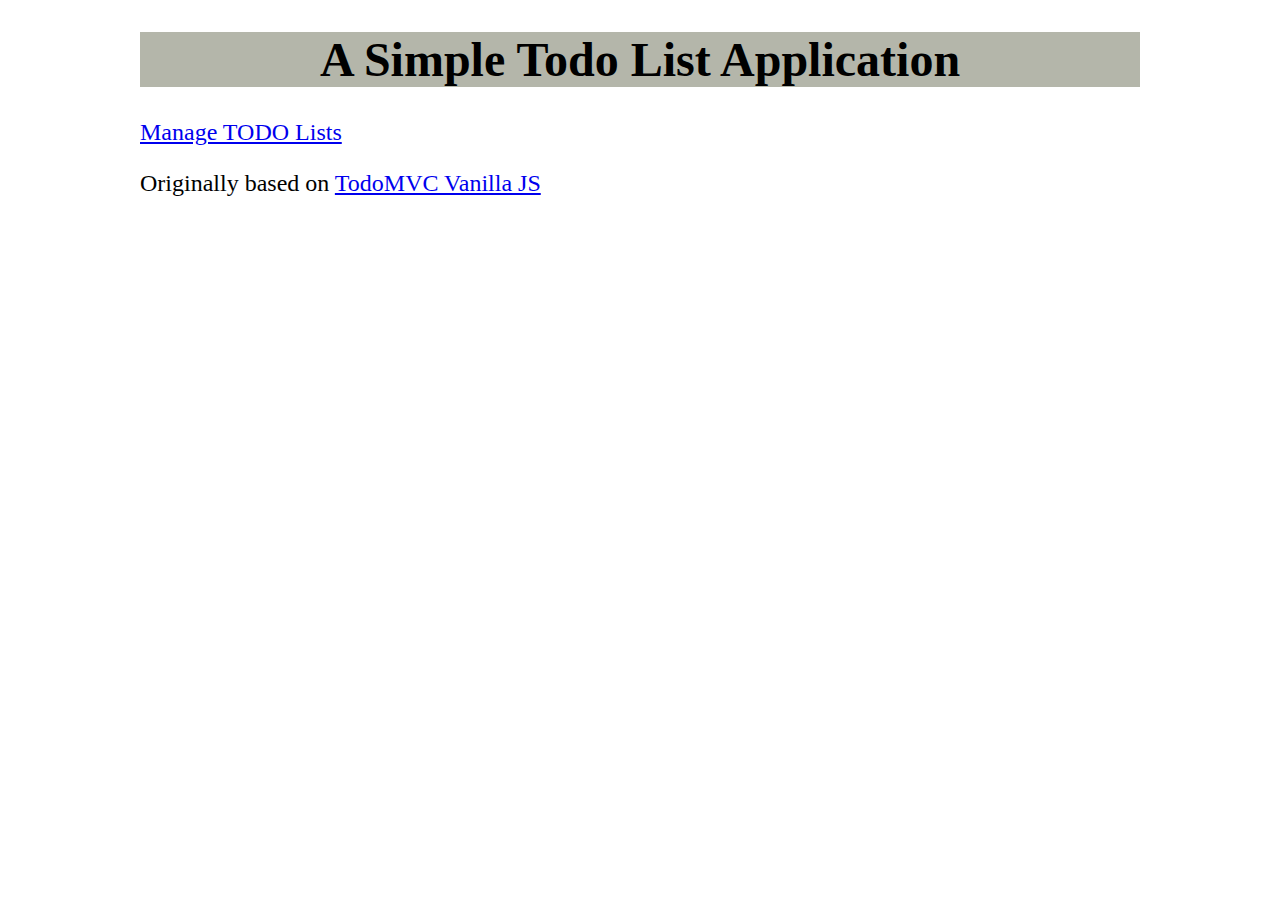
<file: index.html>
<!doctype html>

<html lang="en">
<head>
    <meta charset="utf-8">

    <title>The Simple TodoList</title>
    <meta name="description" content="A Simple Todo List App">

    <link rel="stylesheet" href="css/todo.css">

</head>

<body>

<section class="todoapp">
    <h1>A Simple Todo List Application</h1>

    <p><a id="accesstodolists" href="todolists.html">Manage TODO Lists</a></p>

    <p>Originally based on <a href="http://todomvc.com/examples/vanillajs/">TodoMVC Vanilla JS</a></p>
</section>

<!--

TODOs:

// convert vanillaJS to a local simpler and maintainable version
// implement local storage abstraction
// render items from local storage on screen
// create todos from GUI
// delete todos from GUI
// edit todos from GUI
// mark done/not done from GUI
// valid count on GUI
// clear completed on GUI
// filters and navigation on GUI
// can load a list from storage by adding &listname to the hash
// add ability to 'name' todo lists
// create a page of todo lists - create, delete, rename lists
// list of todo lists page should allow choosing a list of todos to work with
// style with CSS
// TODO: have a bulk create javascript call which takes a string as per below - support creating todos via JavaScriptExecutor
// TODO: have a bulkcreate page - This will make test setup easier and faster for automating

e.g.

~~~~~~~~
# TODO LIST
todo 1
todo 2
+ completed todo
todo 3
~~~~~~~~





// TODO: add a backbone compatible local storage format - to allow page object code to run
// TODO: download list as text file - using javascript https://ourcodeworld.com/articles/read/189/how-to-create-a-file-and-generate-a-download-with-javascript-in-the-browser-without-a-server
// TODO: add a REST API to manage todo lists and todo items - rest listicator?
// TODO: add different css versions - gui and server controlled https://stackoverflow.com/questions/574944/how-to-load-up-css-files-using-javascript
// TODO: create a mock api in php for the compendiumdev.co.uk hosted version
// TODO: download lists using server - may need server?
// TODO: add toggleable bugs
-->
</body>
</html>
</file>
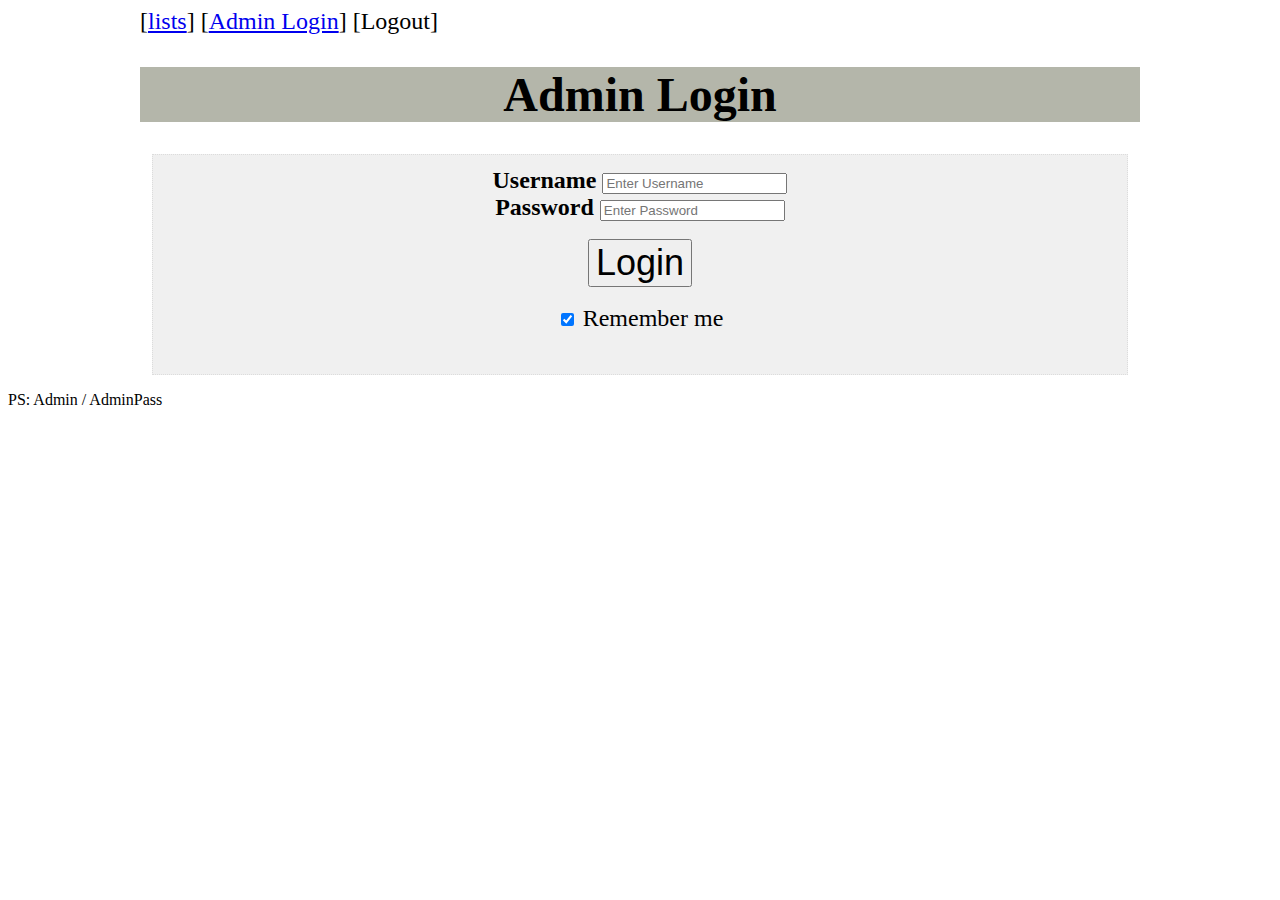
<file: adminlogin.html>
<!doctype html>
<html>
<head><title>Todo Admin Login</title>
    <link rel="stylesheet" type="text/css" href="css/todo.css">
    <script src="js/admin.js"></script>
</head>
<body>


<section class="todoapp">
    <header class="header">
        <nav>[<a id="navtodolists" href="todolists.html">lists</a>]
            [<a id="navadminlogin" href="adminlogin.html">Admin Login</a>]
            [<a id="navadminlogout">Logout</a>]
        </nav>

        <h1>Admin Login</h1>
    </header>

    <section class="main" style="display: block;">

        <form onsubmit="return loginas();">
            <div class="login">
                <label for="username"><b>Username</b></label>
                <input type="text" placeholder="Enter Username" name="username" required>
                <br>
                <label for="password"><b>Password</b></label>
                <input type="password" placeholder="Enter Password" name="password" required>
                <br>
                <button id="login" type="submit">Login</button>
                <br>
                <label>
                    <input type="checkbox" checked="checked" name="remember"> Remember me
                </label>
            </div>
        </form>
        <h2 class="loginmessage"></h2>

    </section>
</section>

<p>PS: Admin / AdminPass</p>
<script>


function loginas(){

    var username = document.getElementsByName("username")[0].value;
    var password = document.getElementsByName("password")[0].value;
    var remember = document.getElementsByName("remember")[0].value=="on" ? true : false;

    admin = new Admin();
    admin.login(username, password, remember, function(){
        document.getElementsByClassName("loginmessage")[0].innerHTML = "Login Details Incorrect";
    });

    return false;
}

new Admin().activateLoginLink();

if(new Admin().isLoggedIn()){
    window.location.href = "adminview.html";
}


</script>

</body>
</html>
</file>
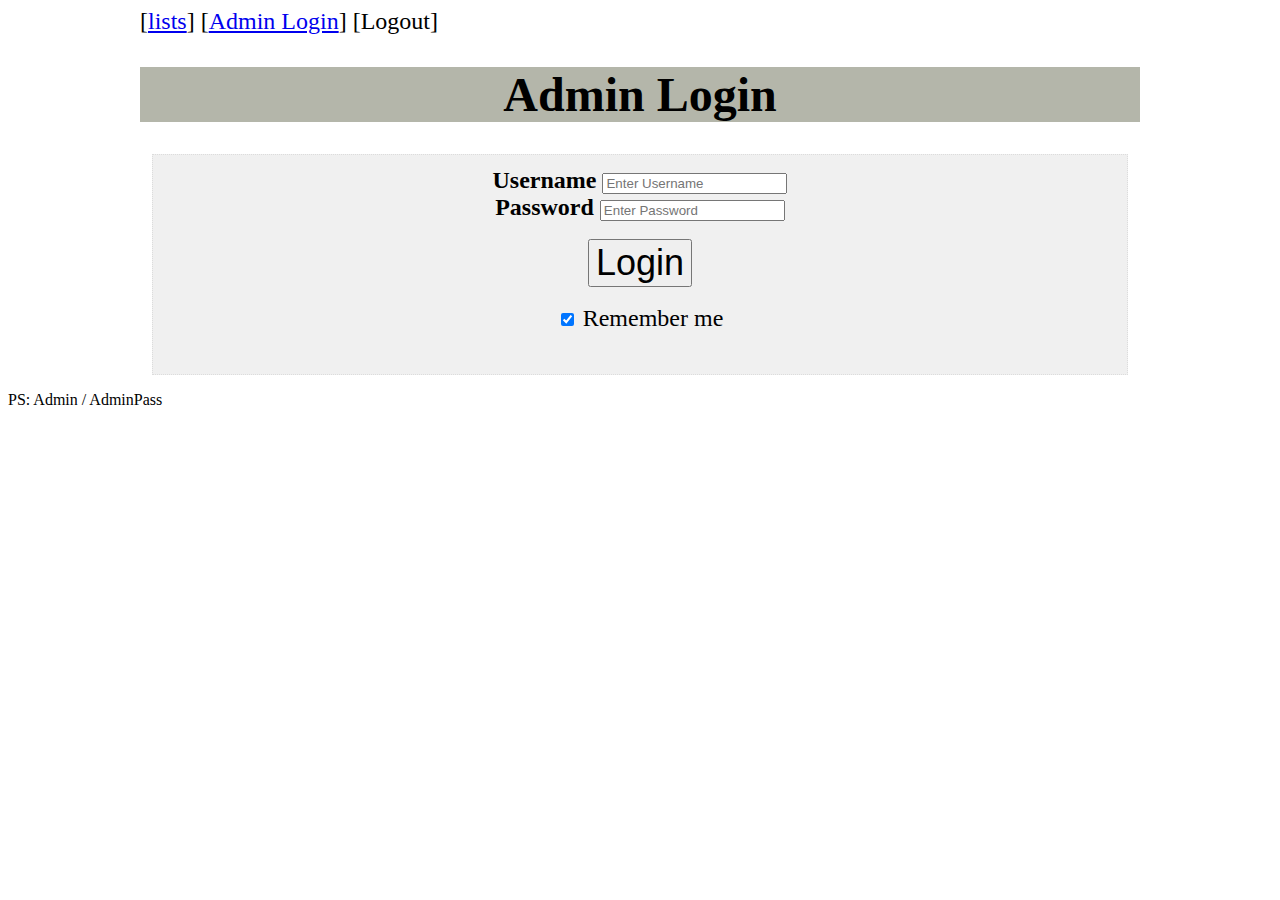
<file: adminview.html>
<!doctype html>
<html>
<head><title>Todo Admin View</title>
    <link rel="stylesheet" type="text/css" href="css/todo.css">
    <script src="js/store.js"></script>
    <script src="js/listmanagementtemplate.js"></script>
    <script src="js/listmanagementview.js"></script>
    <script src="js/todoapp.js"></script>
    <script src="js/admin.js"></script>
</head>
<body>


<section class="todoapp">
    <header class="header">
        <header class="header">
            <nav>[<a id="navtodolists" href="todolists.html">lists</a>]
                [<a id="navadminlogin" href="adminlogin.html">Admin Login</a>]
                    [<a id="navadminlogout" onclick="new Admin().logout();" href="">Logout</a>]
            </nav>

            <h1>Admin View</h1>
    </header>
    <section class="main" style="display: block;">
        <ul class="todo-list-list" id="reportlist">
        </ul>
    </section>
</section>

<script>

    if(!(new Admin().isLoggedIn())){
        window.location.href = "adminlogin.html";
    }


    function loginas(){

        var username = document.getElementsByName("username")[0].value;
        var password = document.getElementsByName("password")[0].value;
        var remember = document.getElementsByName("remember")[0].value;

        admin = new Admin();
        admin.login(username, password, remember, function(){
            document.getElementsByClassName("loginmessage")[0].innerHTML = "Login Details Incorrect";
        });

        return false;
    }

    new Admin().activateLoginLink();

    var data = new Storage().listStores();
    var lists = [];
    data.forEach(
        function(element){
            if(element.startsWith("todos-")){
                lists.push(element.substring("todos-".length));
            }
        }
    );

    lists.forEach(function(alist){
        console.log(alist);
        var todo = new Todo(alist);
        todo.app.getCount(function(aCount){
            li = document.createElement("li");
            li.innerHTML = "<a id='" + alist + "' href='todo.html#/&" + alist + "'>" + alist + "</a> " + JSON.stringify(aCount);
            console.log(alist);console.log(aCount);
            document.getElementById("reportlist").appendChild(li);
        })
    })



</script>

</body>
</html>
</file>
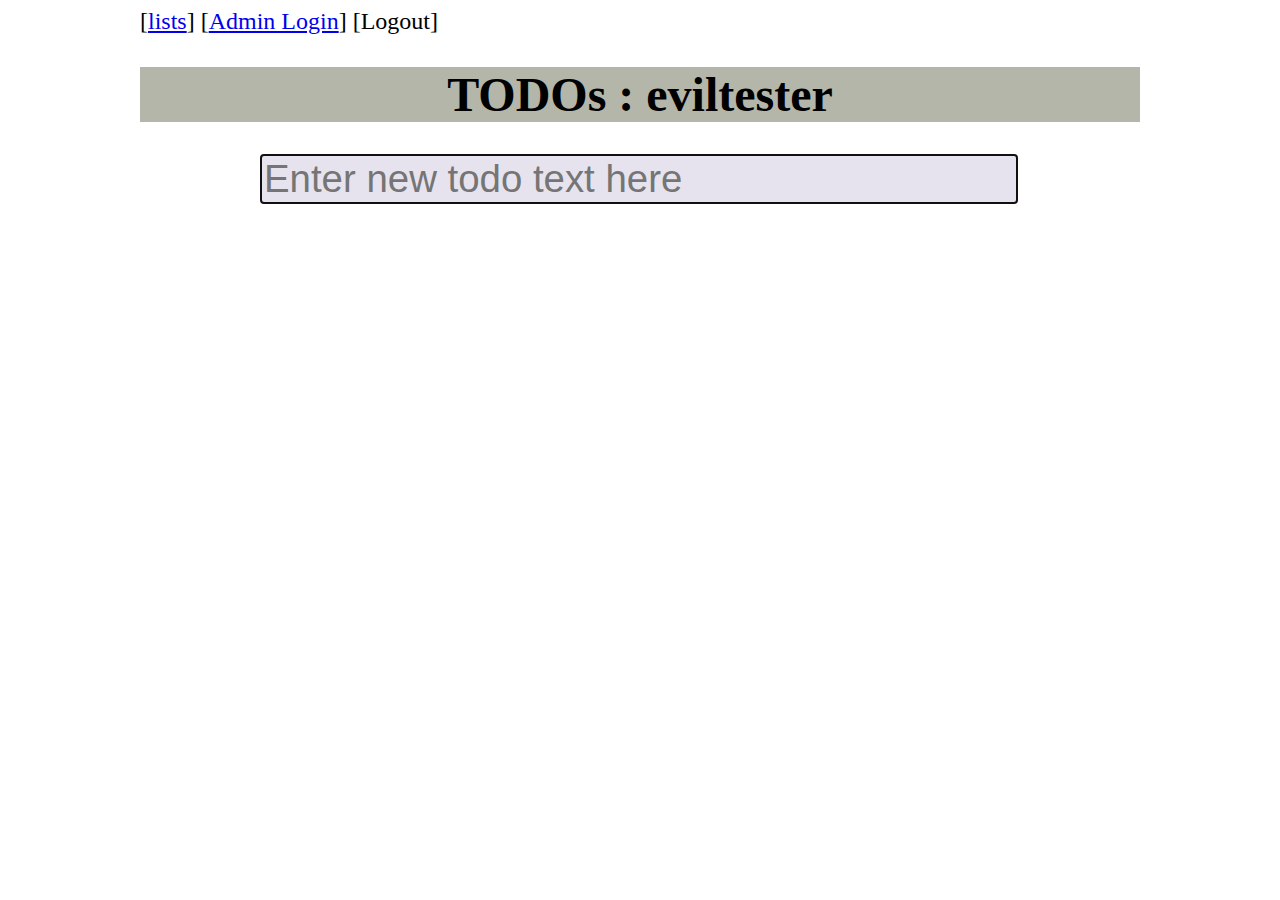
<file: todo.html>
<!doctype html>
<html>
<head><title>Todo List</title>
    <link rel="stylesheet" type="text/css" href="css/todo.css">
</head>
<body>

<!--
    A simpler custom version of the - todomvc app to allow editing for testing and custom automating
    Much of the DOM is hte same and ids and classes to allow automating from here to work (mostly unchanged)
    on the todomvc site.

    https://github.com/tastejs/todomvc
    Todomvc is MIT licensed
    This was based on code at 20190830
    https://github.com/tastejs/todomvc/commit/f9196709d03323000a468df405c51c0d842c98b5

-->

<section class="todoapp">
    <header class="header">
        <nav>[<a id="navtodolists" href="todolists.html">lists</a>]
             [<a id="navadminlogin" href="adminlogin.html">Admin Login</a>]
                [<a id="navadminlogout" onclick="new Admin().logout();">Logout</a>]
        </nav>
        <h1 id="todostitle">todos</h1>
        <input class="new-todo" placeholder="Enter new todo text here" autofocus="">
    </header>
    <section class="main" style="display: block;">
        <input id="toggle-all" class="toggle-all" type="checkbox">
        <label for="toggle-all">Mark all as complete</label>
        <ul class="todo-list">
       </ul>
    </section>
    <footer class="footer" style="display: block;">
        <span class="todo-count"><strong>1</strong> item left</span>
        <ul class="filters">
            <li>
                <a href="#/" class="selected">All</a>
            </li>
            <li>
                <a href="#/active">Active</a>
            </li>
            <li>
                <a href="#/completed">Completed</a>
            </li>
        </ul>
        <button class="clear-completed" style="display: block;">Clear completed</button>
    </footer>
</section>

<script src="js/store.js"></script>
<script src="js/template.js"></script>
<script src="js/view.js"></script>
<script src="js/todoapp.js"></script>
<script src="js/admin.js"></script>

<script>

// replicating as much of todomvc as is necessary for simple console and web automating
window.app = window.app || {};

// get the list name 'eviltester' from a param, and if not exist then use default list 'eviltester'
var params = document.location.hash.split("&");
var filter = params[0] || "";
var todoListName = params[1] || "eviltester";

var todo = new Todo('todos-' + todoListName);

window.app = todo.app;

document.getElementById("todostitle").innerText="TODOs : " + todoListName.replace(/-/g, " ");


setView = function() {
    var params = document.location.hash.split("&");
    var filter = params[0] || "";
    todo.app.setView(filter);
}

window.addEventListener('load', setView);
window.addEventListener('hashchange', setView);

todo.app.bindGuiEvents();

new Admin().activateLoginLink();


</script>
</body>
</html>
</file>
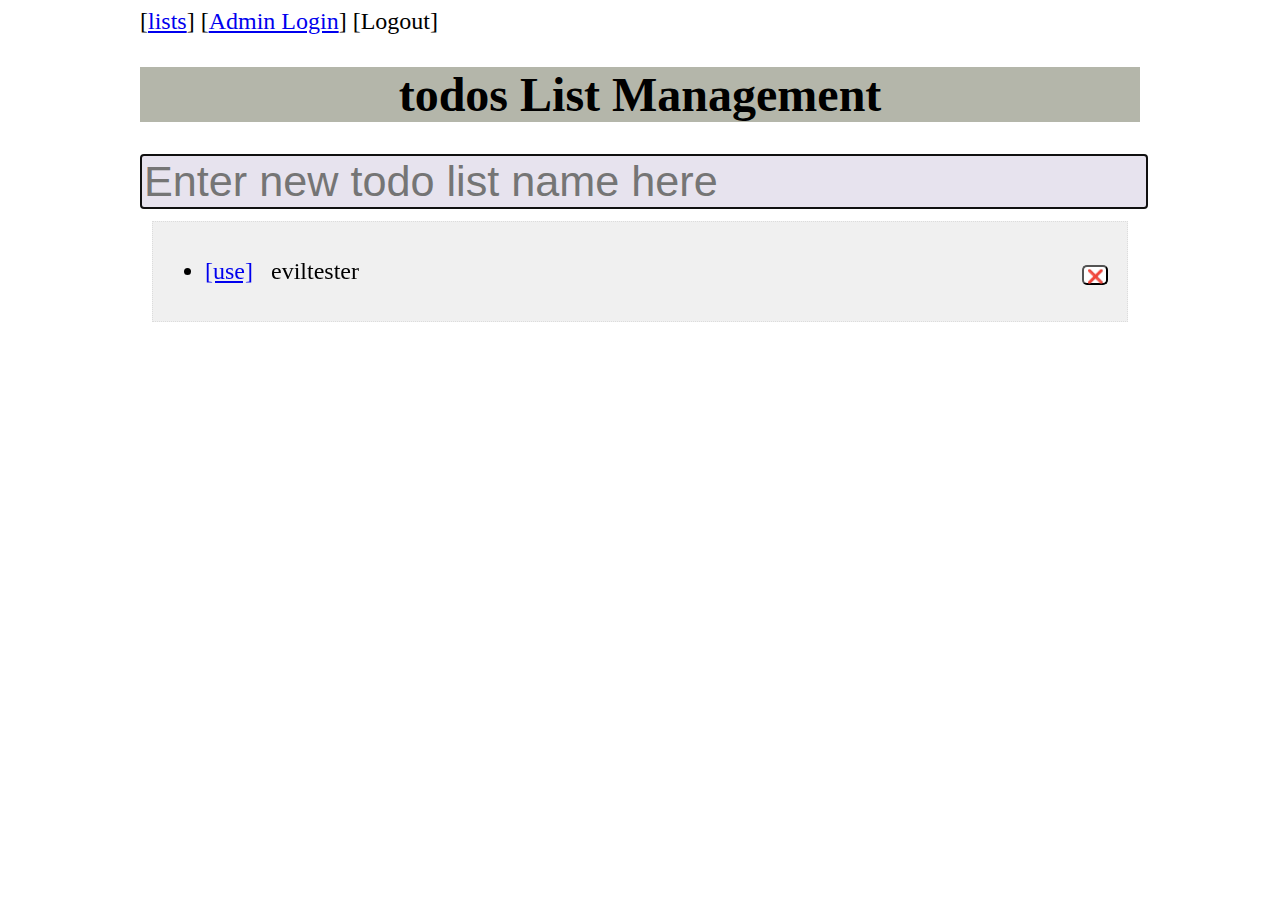
<file: todolists.html>
<!doctype html>
<html>
<head><title>Todo Lists</title>
    <link rel="stylesheet" type="text/css" href="css/todo.css">
</head>

<body>

<!--
    A simpler custom version of the - todomvc app to allow editing for testing and custom automating
    Much of the DOM is hte same and ids and classes to allow automating from here to work (mostly unchanged)
    on the todomvc site.

    https://github.com/tastejs/todomvc
    Todomvc is MIT licensed
    This was based on code at 20190830
    https://github.com/tastejs/todomvc/commit/f9196709d03323000a468df405c51c0d842c98b5

-->

<section class="todoapp">
    <header class="header">

            <nav>[<a id="navtodolists" href="todolists.html">lists</a>]
                [<a id="navadminlogin" href="adminlogin.html">Admin Login</a>]
                    [<a id="navadminlogout" onclick="new Admin().logout();">Logout</a>]
            </nav>

            <h1>todos List Management</h1>
        <input class="new-todo-list" placeholder="Enter new todo list name here" autofocus="">
    </header>
    <section class="main" style="display: block;">
        <ul class="todo-list-list">
       </ul>
    </section>
</section>

<script src="js/store.js"></script>
<script src="js/listmanagementtemplate.js"></script>
<script src="js/listmanagementview.js"></script>
<script src="js/todoapp.js"></script>
<script src="js/admin.js"></script>

<script>

// replicating as much of todomvc as is necessary for simple console and web automating
window.app = window.app || {};

var todo = new Todo('todos-eviltester');
window.app = todo.app;


setView = function() {
    todo.app.setListView();
}

window.addEventListener('load', setView);
window.addEventListener('hashchange', setView);

todo.app.bindListGuiEvents();

new Admin().activateLoginLink();


</script>
</body>
</html>
</file>
<file: css/todo.css>
/* button based on https://stackoverflow.com/questions/18920542/draw-an-x-in-css */

 button.destroy {
     height: 1.5em;
     width: 2em;
     background-color: #ffffff;
     border-radius: 5px;
     position: relative;
     margin: 0.5em;
 }

button.destroy:after {
    position: absolute;
    top: 0;
    bottom: 0;
    left: 0;
    right: 0;
    content: "\274c";
    font-size: 1em;
    color: #FFF;
    line-height: 1.5em;
    text-align: center;
}

section.todoapp {
    width: 1000px;
    margin-left: auto;
    margin-right: auto;
    font-size: 1.5em;
}

@media only screen and (max-width: 1020px) {
    section.todoapp {
        width: 90%;
        margin-left: auto;
        margin-right: auto;
        font-size: 1.5em;
    }
}

/* create a heading */
section.todoapp h1{
    background-color: #B4B6AA;
    text-align: center;
}

/* default create a todo list markup to make visible */
.new-todo-list{
    background-color: #E7E3EE;
    font-size: 1.8em;
    width: 100%;
}

/* default create a todo markup to make visible */
.new-todo{
    background-color: #E7E3EE;
    font-size: 1.6em;
    width: 75%;
    margin-left: 12%;
    margin-right: auto;
}

/* the main list of todos view */
.main{
    border: gainsboro;
    border-width: 1px;
    border-style: dotted;
    margin: 0.5em;
    padding: 0.5em;
    background-color: #F0F0F0;
}

/* indent the label */
li > div.view > label{
    margin: 0.5em;
}

/* strike through todo when complete */
li.completed label{
    text-decoration: line-through ;

}

/* move the delete button off to the right */
button.destroy{
    float: right;
}

/* a hover border so delete button is easier to associate with a particular todo */
li > div.view:hover{
    border-width: 1px;
    border-style: dashed;
}

.login{
    text-align: center;
}
.login button{
    font-size: 1.5em;
    margin: 0.5em;
}
</file>
